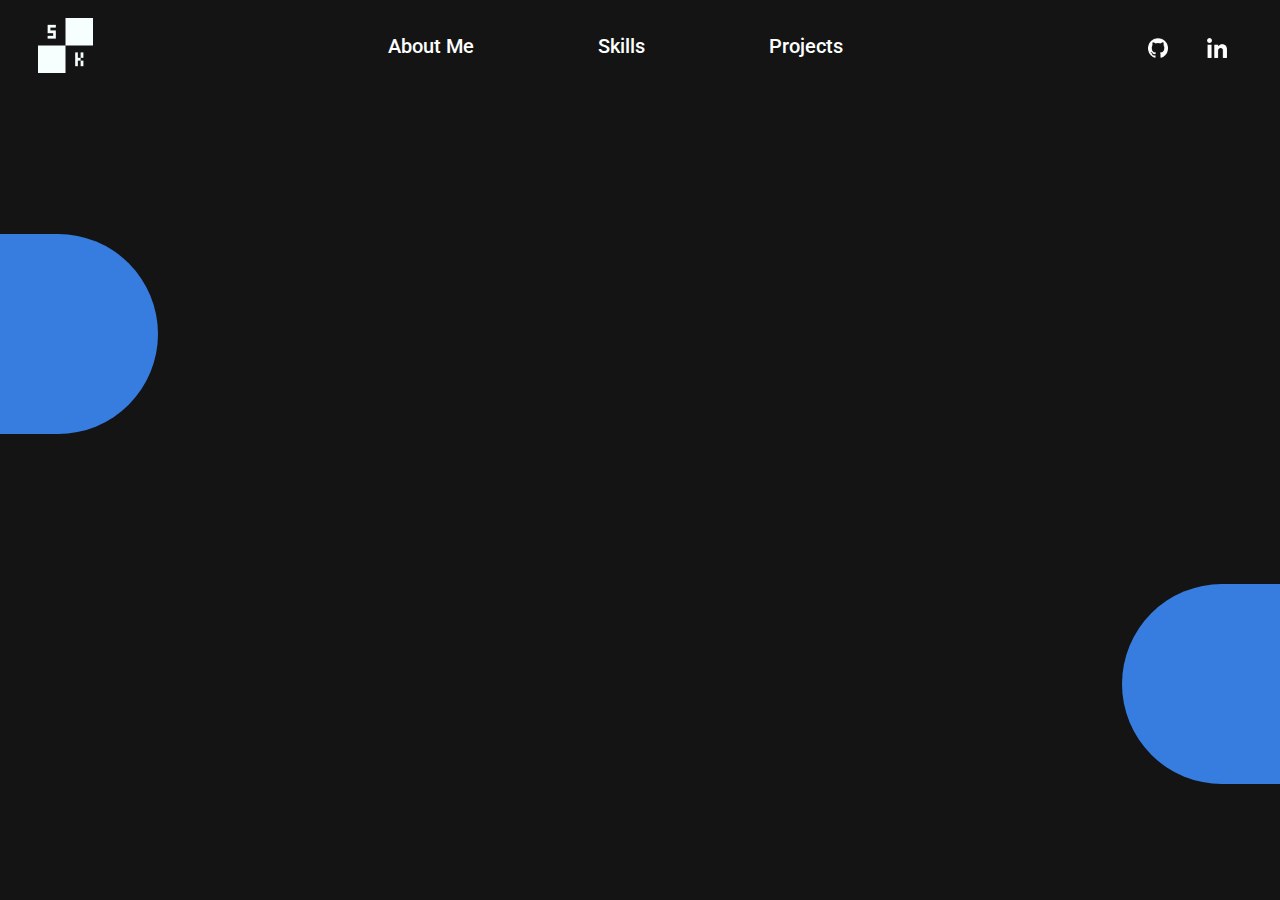
<file: Task-1/index.html>
<!DOCTYPE html>
<html>
    <head>
        <link rel="preconnect" href="https://fonts.googleapis.com">
        <link rel="preconnect" href="https://fonts.gstatic.com" crossorigin>
        <link href="https://fonts.googleapis.com/css2?family=Roboto:ital,wght@0,100;0,300;0,400;0,500;0,700;0,900;1,100;1,300;1,400;1,500;1,700;1,900&display=swap" rel="stylesheet">
        
        <link rel="stylesheet" href="style.css">
    </head>
    <title>Task 1</title>
    <body>
    
        <nav>
        
            <img class="logo" src="logo1.png" alt="logo">
            
                <ul>
                    <li><a href="#">About Me</a></li>
                    <li><a href="#">Skills</a></li>
                    <li><a href="#">Projects</a></li>
                </ul>
                
                <div class="social">
                    <a href="https://github.com/operatic-ocean"><img src="github.png" alt="github"></a>
                    <a href="https://www.linkedin.com/in/soham-kulkarni-04166a259/"><img src="linkdn.png" alt="linkdn"></a>
                </div>
                
        </nav>
    
        <div class="capsule1">
            <div class="rectangle1">
                <h1>THIS IS MY FIRST TASK</h1>
                
            </div>
            <div class="circle1"></div>
        </div>

        <div class="capsule2">
            <div class="circle2"></div>
            <div class="rectangle2">
                <h1>APPLICATION OF BASIC TRANSITIONS USING CSS</h1>
                
            </div>
    </body>
</html>
</file>
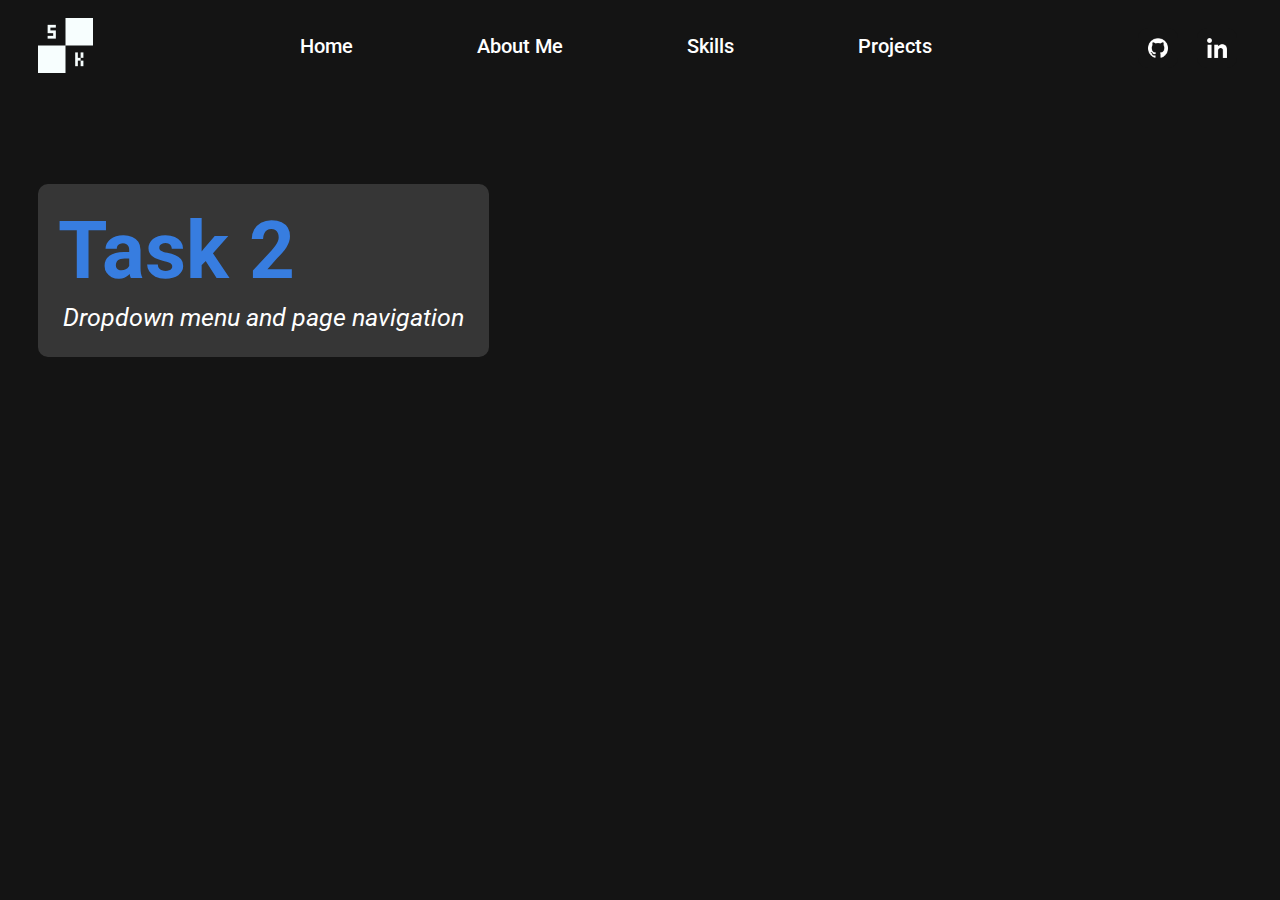
<file: Task-2/index.html>
<!DOCTYPE html>
<html>
    <head>
        <link rel="preconnect" href="https://fonts.googleapis.com">
        <link rel="preconnect" href="https://fonts.gstatic.com" crossorigin>
        <link href="https://fonts.googleapis.com/css2?family=Roboto:ital,wght@0,100;0,300;0,400;0,500;0,700;0,900;1,100;1,300;1,400;1,500;1,700;1,900&display=swap" rel="stylesheet">
        
        <link rel="stylesheet" href="style.css">
    </head>
    <title>Task 2</title>
    <body>
    
        <nav>
        
            <img class="logo" src="logo1.png" alt="logo">
            
                <ul>
                    <li><a href="index.html">Home</a></li>
                    <li><a href="Aboutme.html">About Me </a></li>
                    <li>
                        <div class="dropdown">
                            <a href="#">Skills</a>
                            <div class="dropdown-menu">
                                <ul>
                                    <li><a href="https://www.javatpoint.com/html-tutorial">HTML</a></li>
                                    <li><a href="https://www.javatpoint.com/css-tutorial">CSS</a></li>
                                    <li><a href="https://www.javatpoint.com/c-programming-language-tutorial">C</a></li>
                                    <li><a href="https://www.javatpoint.com/cpp-tutorial">C++</a></li>
                                    <li><a href="https://www.javatpoint.com/java-tutorial">JAVA</a></li>
                                    <li><a href="https://www.javatpoint.com/python-tutorial">Python</a></li>

                                </ul>
                            </div>

                        </div>
                    </li>
                    <li><a href="Projects.html">Projects</a></li>
                </ul>
                
                <div class="social">
                    <a href="https://github.com/operatic-ocean"><img src="github.png" alt="github"></a>
                    <a href="https://www.linkedin.com/in/soham-kulkarni-04166a259/"><img src="linkdn.png" alt="linkdn"></a>
                </div>
                
        </nav>
        <div class=pagecontent>
            <h1>Task 2</h1>
            <p>Dropdown menu and page navigation</p>
        </div>
        
    </body>
</html>
</file>
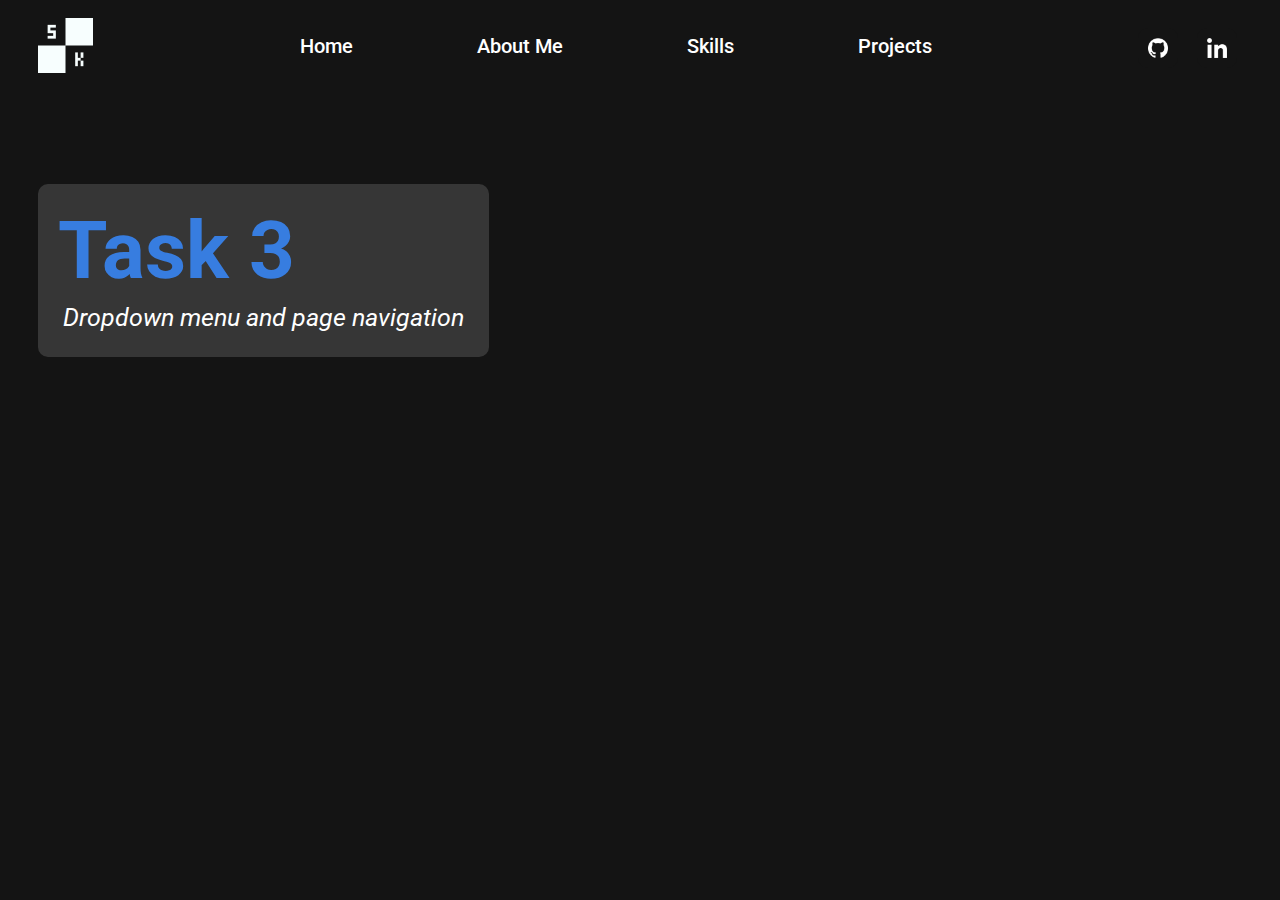
<file: Task-3/index.html>
<!DOCTYPE html>
<html>
    <head>
        <link rel="preconnect" href="https://fonts.googleapis.com">
        <link rel="preconnect" href="https://fonts.gstatic.com" crossorigin>
        <link href="https://fonts.googleapis.com/css2?family=Roboto:ital,wght@0,100;0,300;0,400;0,500;0,700;0,900;1,100;1,300;1,400;1,500;1,700;1,900&display=swap" rel="stylesheet">
        
        <link rel="stylesheet" href="style.css">
    </head>
    <title>Task 2</title>
    <body>
    
        <nav>
        
            <img class="logo" src="logo1.png" alt="logo">
            
                <ul>
                    <li><a href="index.html">Home</a></li>
                    <li><a href="Aboutme.html">About Me </a></li>
                    <li>
                        <div class="dropdown">
                            <a href="#">Skills</a>
                            <div class="dropdown-menu">
                                <ul>
                                    <li><a href="https://www.javatpoint.com/html-tutorial">HTML</a></li>
                                    <li><a href="https://www.javatpoint.com/css-tutorial">CSS</a></li>
                                    <li><a href="https://www.javatpoint.com/c-programming-language-tutorial">C</a></li>
                                    <li><a href="https://www.javatpoint.com/cpp-tutorial">C++</a></li>
                                    <li><a href="https://www.javatpoint.com/java-tutorial">JAVA</a></li>
                                    <li><a href="https://www.javatpoint.com/python-tutorial">Python</a></li>

                                </ul>
                            </div>

                        </div>
                    </li>
                    <li><a href="Projects.html">Projects</a></li>
                </ul>
                
                <div class="social">
                    <a href="https://github.com/operatic-ocean"><img src="github.png" alt="github"></a>
                    <a href="https://www.linkedin.com/in/soham-kulkarni-04166a259/"><img src="linkdn.png" alt="linkdn"></a>
                </div>
                
        </nav>
        <div class=pagecontent>
            <h1>Task 3</h1>
            <p>Dropdown menu and page navigation</p>
        </div>
        
    </body>
</html>
</file>
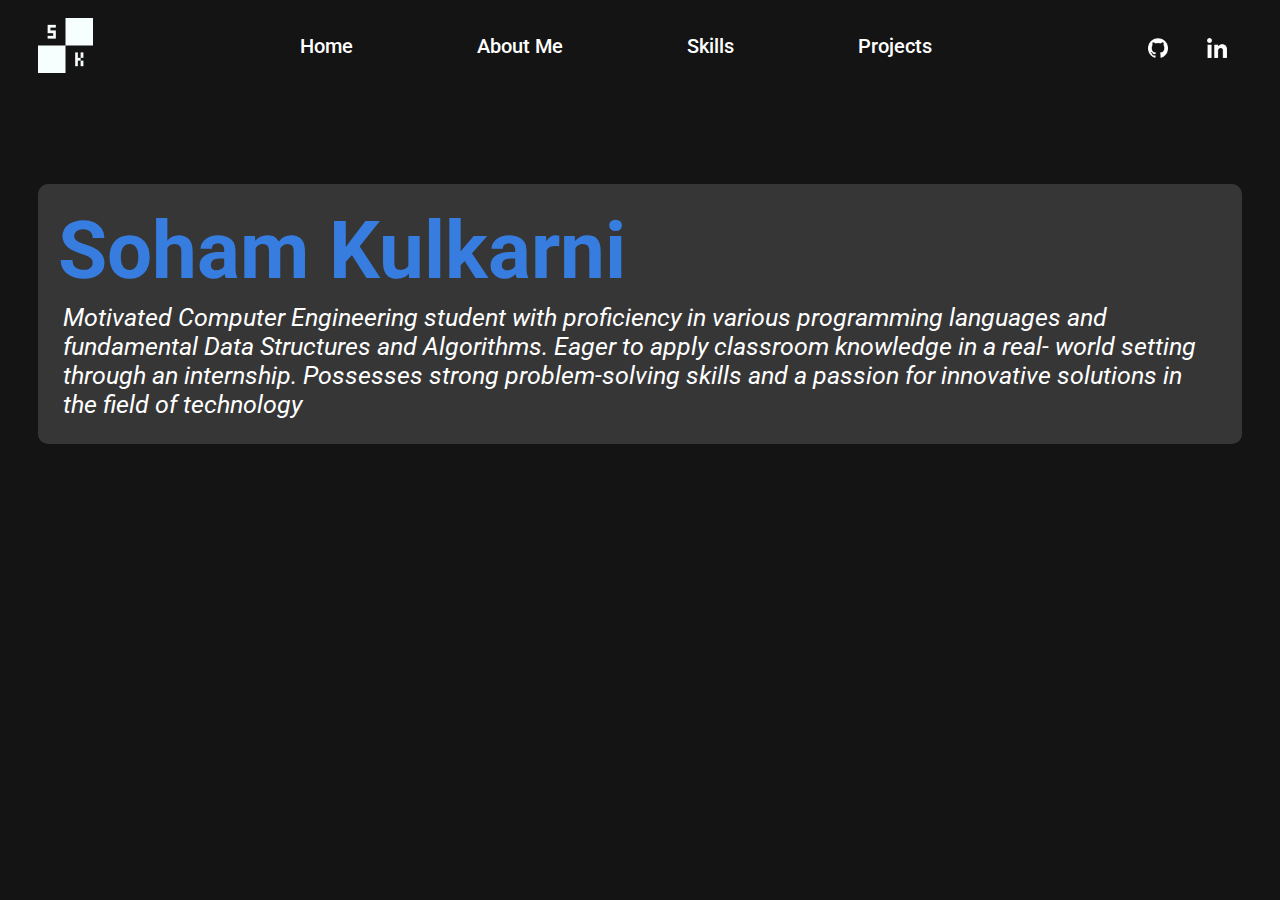
<file: Task-2/Aboutme.html>
<!DOCTYPE html>
<html>
    <head>
        <link rel="preconnect" href="https://fonts.googleapis.com">
        <link rel="preconnect" href="https://fonts.gstatic.com" crossorigin>
        <link href="https://fonts.googleapis.com/css2?family=Roboto:ital,wght@0,100;0,300;0,400;0,500;0,700;0,900;1,100;1,300;1,400;1,500;1,700;1,900&display=swap" rel="stylesheet">
        
        <link rel="stylesheet" href="style.css">
    </head>
    <title>Task 2</title>
    <body>
    
        <nav>
        
            <img class="logo" src="logo1.png" alt="logo">
            
                <ul>
                    <li><a href="index.html">Home</a></li>
                    <li><a href="Aboutme.html">About Me </a></li>
                    <li>
                        <div class="dropdown">
                            <a href="#">Skills</a>
                            <div class="dropdown-menu">
                                <ul>
                                    <li><a href="https://www.javatpoint.com/html-tutorial">HTML</a></li>
                                    <li><a href="https://www.javatpoint.com/css-tutorial">CSS</a></li>
                                    <li><a href="https://www.javatpoint.com/c-programming-language-tutorial">C</a></li>
                                    <li><a href="https://www.javatpoint.com/cpp-tutorial">C++</a></li>
                                    <li><a href="https://www.javatpoint.com/java-tutorial">JAVA</a></li>
                                    <li><a href="https://www.javatpoint.com/python-tutorial">Python</a></li>

                                </ul>
                            </div>

                        </div>
                    </li>
                    <li><a href="Projects.html">Projects</a></li>
                </ul>
                
                <div class="social">
                    <a href="https://github.com/operatic-ocean"><img src="github.png" alt="github"></a>
                    <a href="https://www.linkedin.com/in/soham-kulkarni-04166a259/"><img src="linkdn.png" alt="linkdn"></a>
                </div>
                
            </nav>
            <div class=pagecontent>
                <h1>Soham Kulkarni</h1>
                <p>Motivated Computer Engineering student with proficiency in various programming languages and fundamental Data Structures and Algorithms. Eager to apply classroom knowledge in a real- world setting through an internship. Possesses strong problem-solving skills and a passion for innovative solutions in the field of technology</p>
            </div>
    </body>
</html>
</file>
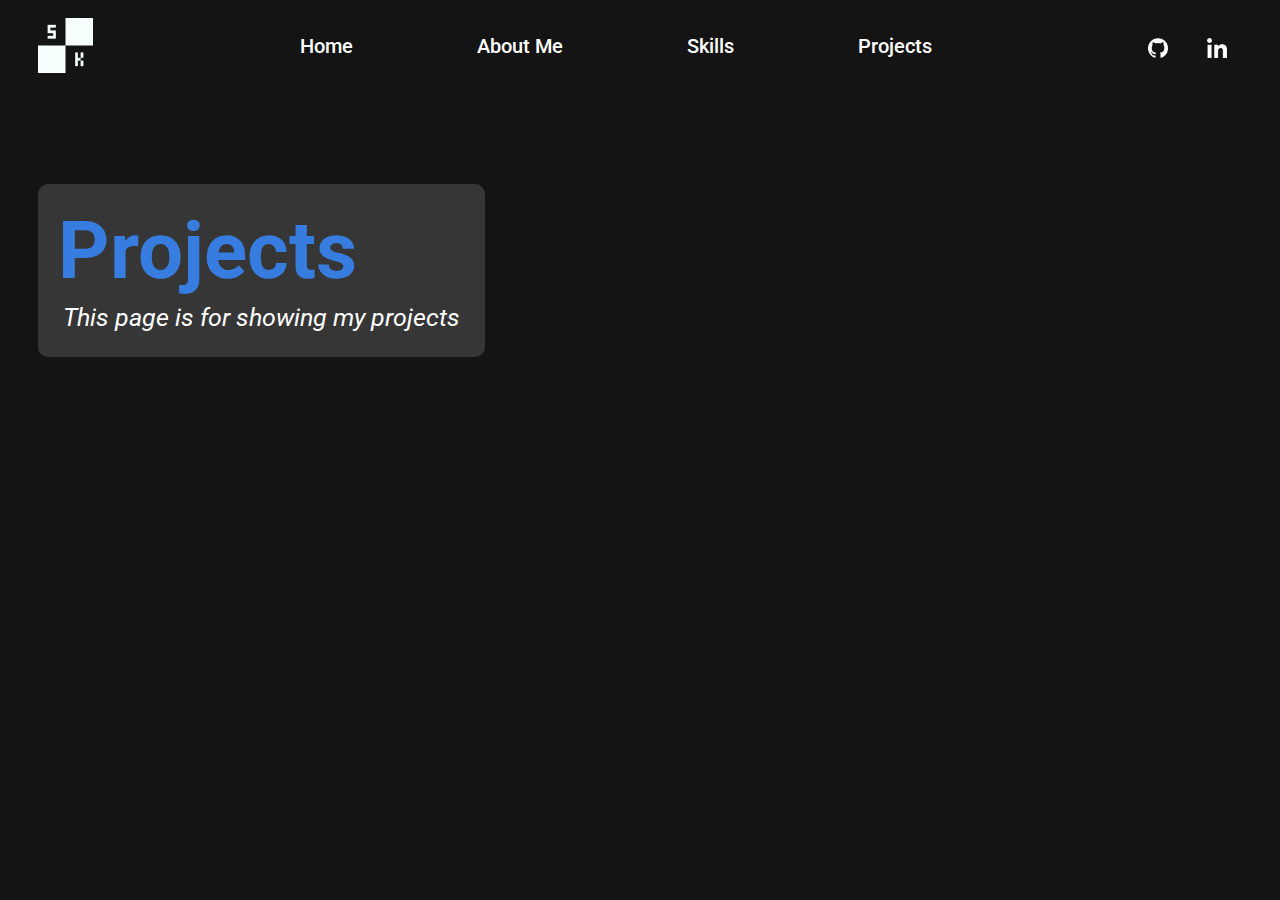
<file: Task-2/Projects.html>
<!DOCTYPE html>
<html>
    <head>
        <link rel="preconnect" href="https://fonts.googleapis.com">
        <link rel="preconnect" href="https://fonts.gstatic.com" crossorigin>
        <link href="https://fonts.googleapis.com/css2?family=Roboto:ital,wght@0,100;0,300;0,400;0,500;0,700;0,900;1,100;1,300;1,400;1,500;1,700;1,900&display=swap" rel="stylesheet">
        
        <link rel="stylesheet" href="style.css">
    </head>
    <title>Task 2</title>
    <body>
    
        <nav>
        
            <img class="logo" src="logo1.png" alt="logo">
            
                <ul>
                    <li><a href="index.html">Home</a></li>
                    <li><a href="Aboutme.html">About Me </a></li>
                    <li>
                        <div class="dropdown">
                            <a href="#">Skills</a>
                            <div class="dropdown-menu">
                                <ul>
                                    <li><a href="https://www.javatpoint.com/html-tutorial">HTML</a></li>
                                    <li><a href="https://www.javatpoint.com/css-tutorial">CSS</a></li>
                                    <li><a href="https://www.javatpoint.com/c-programming-language-tutorial">C</a></li>
                                    <li><a href="https://www.javatpoint.com/cpp-tutorial">C++</a></li>
                                    <li><a href="https://www.javatpoint.com/java-tutorial">JAVA</a></li>
                                    <li><a href="https://www.javatpoint.com/python-tutorial">Python</a></li>

                                </ul>
                            </div>

                        </div>
                    </li>
                    <li><a href="Projects.html">Projects</a></li>
                </ul>
                
                <div class="social">
                    <a href="https://github.com/operatic-ocean"><img src="github.png" alt="github"></a>
                    <a href="https://www.linkedin.com/in/soham-kulkarni-04166a259/"><img src="linkdn.png" alt="linkdn"></a>
                </div>
                
            </nav>
            <div class=pagecontent>
                <h1>Projects</h1>
                <p>This page is for showing my projects</p>
            </div>
    </body>
</html>
</file>
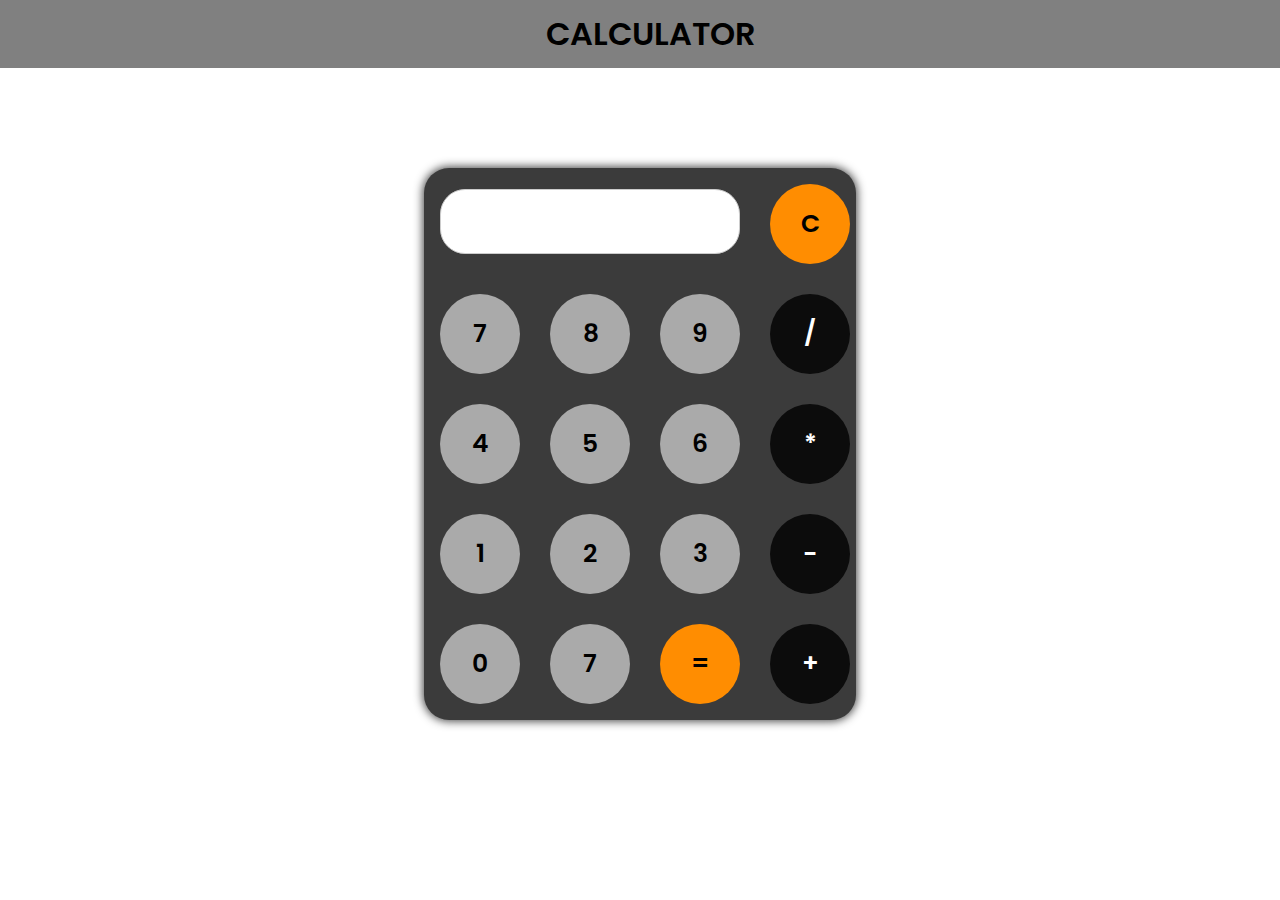
<file: Task-4/Calc.html>
<!DOCTYPE html>
<html lang="en">
    <head>
        <meta charset="UTF-8">
        <meta name="viewport" content="width=device-width, initial-scale=1.0">
        <link rel="stylesheet" href="cal.css">
    </head>
    
    <body>
        <header>
            <h1>CALCULATOR</h1>
        </header>

        <section>
            <div id="calculator">
                <div id="display"></div>
                <button class="x" onclick="clearDisplay() ">C</button>
                <button onclick="appendToDisplay('7') ">7</button>
                <button onclick="appendToDisplay('8') ">8</button>
                <button onclick="appendToDisplay('9') ">9</button>
                <button class="op" onclick="appendToDisplay('/') ">/</button>
                <button onclick="appendToDisplay('4') ">4</button>
                <button onclick="appendToDisplay('5') ">5</button>
                <button onclick="appendToDisplay('6') ">6</button>
                <button class="op" onclick="appendToDisplay('*') ">*</button>
                <button onclick="appendToDisplay('1') ">1</button>
                <button onclick="appendToDisplay('2') ">2</button>
                <button onclick="appendToDisplay('3') ">3</button>
                <button class="op" onclick="appendToDisplay('-') ">-</button>
                <button onclick="appendToDisplay('0') ">0</button>
                <button onclick="appendToDisplay('7') ">7</button>
                <button class="x" onclick="calculateResult() ">=</button>
                <button class="op" onclick="appendToDisplay('+') ">+</button>
            </div>
        </section>
        
        <script>
            let display = document.getElementById('display');
        
            function appendToDisplay(value) {
                display.textContent += value;
            }
        
            function clearDisplay() {
                display.textContent = '';
            }
        
            function calculateResult() {
                try {
                    display.textContent = eval(display.textContent);
                } catch (error) {
                    display.textContent = 'Error';
                }
            }
        </script>


    </body>
</html>
</file>
<file: Task-1/style.css>
*{
    background-color: #141414;
    text-decoration: none;
}

.logo{
    margin-left: 30px;
    margin-top: 10px;
    height: 55px;
    width: 55px;
    z-index: 1001;

}

.logo:hover{
    content: url(logo1h.png);
}



nav{

    padding: 0px;
    margin: 0px;
    display: flex;
    justify-content: space-between;
    
    
}



nav ul{
    list-style: none;
    padding: 0px 0px;
}

nav ul li{
    display: inline-block;
    margin: 10px 40px;

    transition: transform 0.3s;
    
}

nav ul li:hover{
    transform: translateY(-5px);
}


nav ul li a{
    color: white;
    font-family: Roboto ,'Segoe UI'; 
    font-weight: 500;
    font-size: 20px;
    padding: 3px 20px;

    transition: color 0.3s;
    
}

nav ul li a:hover{
    
    color: #377de0;
}

.social{
    
    margin-right: 20px;
    margin-top: 20px;
}


.social img{
    display: flexbox;
    margin-right: 15px;
    padding: 10px 10px;
    border-radius: 10px;
    height: 20px;
    width: 20px;

    transition: 0.3s;


}

.social img:hover{
    transform: translateY(-5px);
    background-color: #494949a8;
}



.capsule1{
    display:flex;
    justify-content: left;
    margin-top: 150px;
    margin-left: -1000px;
    transition: 1.5s ease;
}

.capsule1:hover{
    
    transform: translateX(800px);
}

.rectangle1{
    height:200px ;
    width: 1050px;
    background-color: #377de0;
    margin: 0px;
}
.rectangle1 h1{
    font-family: Roboto;
    color: white;
    font-weight: 800;
    font-size: 45px;
    text-align:right;
    background-color: rgba(0,0,0, 0.0);
    margin-top: 75px;
    margin-right: 100px;
}

.circle1{
    height: 200px;
    width: 100px;
    background-color: #377de0;
    border-radius: 0px 100px 100px 0px; 
    margin: 0px;   
}


.capsule2{
    display:flex;
    justify-content: right;
    margin-top: 150px;
    margin-right: -1000px;
    transition: 1.5s ease;
}

.capsule2:hover{
    
    transform: translateX(-800px);
}

.rectangle2{
    height:200px ;
    width: 1050px;
    background-color: #377de0;
    margin: 0px;
}
.rectangle2 h1{
    font-family: Roboto;
    color: white;
    font-weight: 800;
    font-size: 30px;
    text-align:left;
    background-color: rgba(0,0,0, 0.0);
    margin-top: 75px;
    margin-left: 100px;
}

.circle2{
    height: 200px;
    width: 100px;
    background-color: #377de0;
    border-radius: 100px 0px 0px 100px; 
    margin: 0px;   
}
</file>
<file: Task-2/style.css>
*{
    background-color: #141414;
    text-decoration: none;
}

.logo{
    margin-left: 30px;
    margin-top: 10px;
    height: 55px;
    width: 55px;
    z-index: 1001;

}

.logo:hover{
    content: url(logo1h.png);
}



nav{

    padding: 0px;
    margin: 0px;
    display: flex;
    justify-content: space-between;
    
    
}



nav ul{
    list-style: none;
    padding: 0px 0px;
}

nav ul li{
    display: inline-block;
    margin: 10px 40px;

    transition: transform 0.3s;
    
}




nav ul li a{
    color: white;
    font-family: Roboto ,'Segoe UI'; 
    font-weight: 500;
    font-size: 20px;
    padding: 3px 20px;

    transition: color 0.3s;
    
}

nav ul li a:hover{
    color: #377de0;
    
}



.social{
    
    margin-right: 20px;
    margin-top: 20px;
}


.social img{
    display: flexbox;
    margin-right: 15px;
    padding: 10px 10px;
    border-radius: 10px;
    height: 20px;
    width: 20px;

    transition: 0.3s;


}

.social img:hover{
    transform: translateY(-5px);
    background-color: #494949a8;
}

.dropdown{
    position: relative;
    
}

.dropdown-menu{
    display: none;
    position: absolute;
    left: 0;
    top: calc(100% + 0.25rem);
    background-color: #2b2929;
    font-size: 20px;
    color:#377de0;
    font-family: Roboto;
    font-weight: 400;
    padding: 0.75rem;
    border-radius: 10px;
    box-shadow: 0 2px 10px 10px rgba(0, 0, 0, 0.15);
    

}

.dropdown:hover .dropdown-menu{
    display: block;
    
}

.dropdown-menu ul {
    background-color: transparent;
}

.dropdown-menu ul li{
    background-color: transparent;
}

.dropdown-menu ul li{
    background-color: transparent;
}

.dropdown-menu ul li a{
    background-color: transparent;
    padding: 0px;
}
a
.dropdown-menu ul li a:hover{
    color: white;

}

.pagecontent{
    height:fit-content;
    width:fit-content;
    background-color:#494949a8;
    padding: 20px;
    margin: 100px 30px 0px 30px;
    border-radius: 10px;
    transition: transform 0.3s , scale 0.3s;
}

.pagecontent h1{
    background-color: transparent;
    color: #377de0;
    font-family: Roboto;
    font-weight: 700;
    font-size: 80px;
    border-radius: 10px;
    margin: 0px 5px 0px 0px;
}

.pagecontent p{
    background-color: transparent;
    color: white;
    font-family: Roboto;
    font-weight: 400;
    font-size: 25px;
    font-style: italic;
    margin: 5px;
}

.pagecontent:hover{
    transform: translateY(-10px);
    transform: scale(1.05);
}
</file>
<file: Task-3/style.css>
*{
    background-color: #141414;
    text-decoration: none;
}

.logo{
    margin-left: 30px;
    margin-top: 10px;
    height: 55px;
    width: 55px;
    z-index: 1001;

}

.logo:hover{
    content: url(logo1h.png);
}



nav{

    padding: 0px;
    margin: 0px;
    display: flex;
    justify-content: space-between;
    
    
}



nav ul{
    list-style: none;
    padding: 0px 0px;
}

nav ul li{
    display: inline-block;
    margin: 10px 40px;

    transition: transform 0.3s;
    
}




nav ul li a{
    color: white;
    font-family: Roboto ,'Segoe UI'; 
    font-weight: 500;
    font-size: 20px;
    padding: 3px 20px;

    transition: color 0.3s;
    
}

nav ul li a:hover{
    color: #377de0;
    
}



.social{
    
    margin-right: 20px;
    margin-top: 20px;
}


.social img{
    display: flexbox;
    margin-right: 15px;
    padding: 10px 10px;
    border-radius: 10px;
    height: 20px;
    width: 20px;

    transition: 0.3s;


}

.social img:hover{
    transform: translateY(-5px);
    background-color: #494949a8;
}

.dropdown{
    position: relative;
    
}

.dropdown-menu{
    display: none;
    position: absolute;
    left: 0;
    top: calc(100% + 0.25rem);
    background-color: #2b2929;
    font-size: 20px;
    color:#377de0;
    font-family: Roboto;
    font-weight: 400;
    padding: 0.75rem;
    border-radius: 10px;
    box-shadow: 0 2px 10px 10px rgba(0, 0, 0, 0.15);
    

}

.dropdown:hover .dropdown-menu{
    display: block;
    
}

.dropdown-menu ul {
    background-color: transparent;
}

.dropdown-menu ul li{
    background-color: transparent;
}

.dropdown-menu ul li{
    background-color: transparent;
}

.dropdown-menu ul li a{
    background-color: transparent;
    padding: 0px;
}
a
.dropdown-menu ul li a:hover{
    color: white;

}

.pagecontent{
    height:fit-content;
    width:fit-content;
    background-color:#494949a8;
    padding: 20px;
    margin: 100px 30px 0px 30px;
    border-radius: 10px;
    transition: transform 0.3s , scale 0.3s;
}

.pagecontent h1{
    background-color: transparent;
    color: #377de0;
    font-family: Roboto;
    font-weight: 700;
    font-size: 80px;
    border-radius: 10px;
    margin: 0px 5px 0px 0px;
}

.pagecontent p{
    background-color: transparent;
    color: white;
    font-family: Roboto;
    font-weight: 400;
    font-size: 25px;
    font-style: italic;
    margin: 5px;
}

.pagecontent:hover{
    transform: translateY(-10px);
    transform: scale(1.05);
}
</file>
<file: Task-4/cal.css>
@import url('https://fonts.googleapis.com/css2?family=Poppins:wght@100;200;300;400;500;600;700;800;900&display=swap');


*{
    
    margin: 0;
    padding: 0;
    box-sizing: 0;
    font-family: Poppins;
    font-weight: 600;
}

header{
    background-color: gray;
    width: 100%;
    text-align: center;
    padding: 10px;
    font-size: 16px;
}

body{
    text-align: center;
}

section{
    padding:100px ;
}

#calculator{
    display: grid;
    grid-template-columns: repeat(4, 1fr);
    gap: 30px;
    max-width: 400px;
    margin: auto;
    padding: 16px;
    background-color: rgb(59, 59, 59);
    border-radius: 25px;
    box-shadow: 0 0 10px 1px rgba(0, 0, 0, 0.76) ;   
}

#display{
    grid-column: span 3;
    margin-bottom: 10px;
    padding: 8px;
    margin-top: 5px;
    font-size: 35px;
    text-align: right;
    background-color: white;
    border: 1px solid #ccc;
    border-radius: 25px;
}

button{
    border-radius: 100%;
    height: 80px;
    width: 80px;
    font-size: 25px;
    border: none;
    text-align: center;
    background-color: rgb(170, 170, 170);
    color: rgb(0, 0, 0);
}

.op{
    background-color: rgb(12, 12, 12);
    color: white;
}

.x{
    background-color: rgb(255, 141, 1);
}

button:hover{
    opacity: 0.8;
}
</file>
